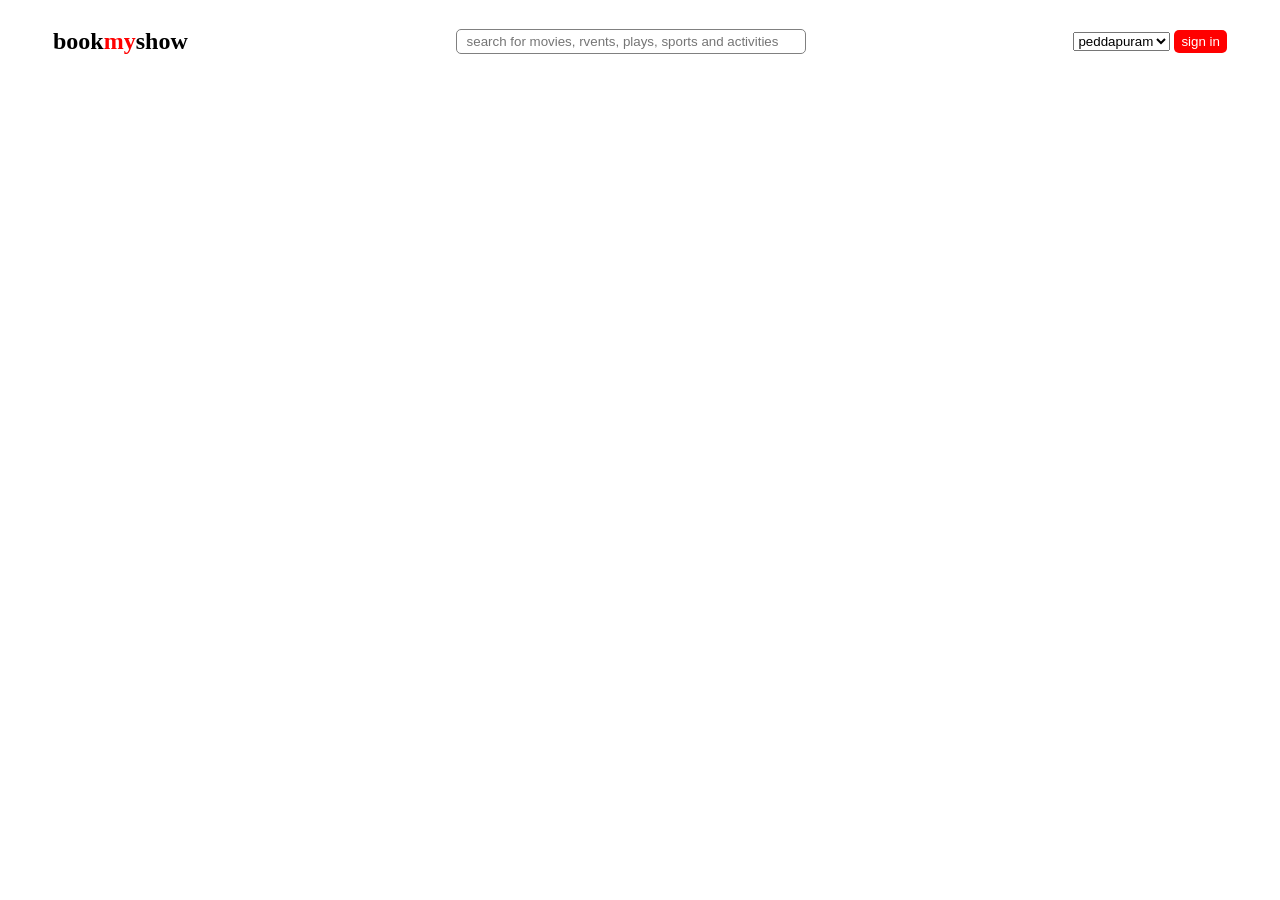
<file: INDEX.HTML>
<!DOCTYPE html>
<html lang="en">
<head>
    <meta charset="UTF-8">
    <meta name="viewport" content="width=device-width, initial-scale=1.0">
    <title>Document</title>
    <link rel="preconnect" href="https://fonts.googleapis.com">
<link rel="preconnect" href="https://fonts.gstatic.com" crossorigin>
<link href="https://fonts.googleapis.com/css2?family=Cinzel+Decorative:wght@400;700;900&display=swap" rel="stylesheet">
</head>
<body>
    <link rel="stylesheet" href="main.css">
    <div>
        <header>
            <nav>
                <div style="display: flex; background-color: white; justify-content: space-between; align-items: center; margin-left: 45px; margin-right: 45px; margin-top: 2px; ">
                    <div> <h2>book<span style="color: rgb(255, 0, 0);">my</span>show</h2></div>
                    
                    <div>   <a href="search"> <input type="search" placeholder="search for movies, rvents, plays, sports and activities" style=" border: 1px solid grey; border-radius: 5px; height: 25px; width: 350px; padding: 10px; justify-content: left ; align-items: center; " /></a>
                    </div>
                    <div class="options">
                        <select>city
                            <option>peddapuram</option>
                             <option>samarlakota</option>
                              <option>vizag</option>
                               <option>tirupati</option>
                                <option>rajamundry</option>
                                 <option>eluru</option>
                                  <option>...</option>
                        </select>
                    
                    
                        <button class="but"><a href="sign.html">sign in</a></button>
                    </div>
                </div>
            </nav>
        </header>
    </div>    
</body>
</html>
</file>
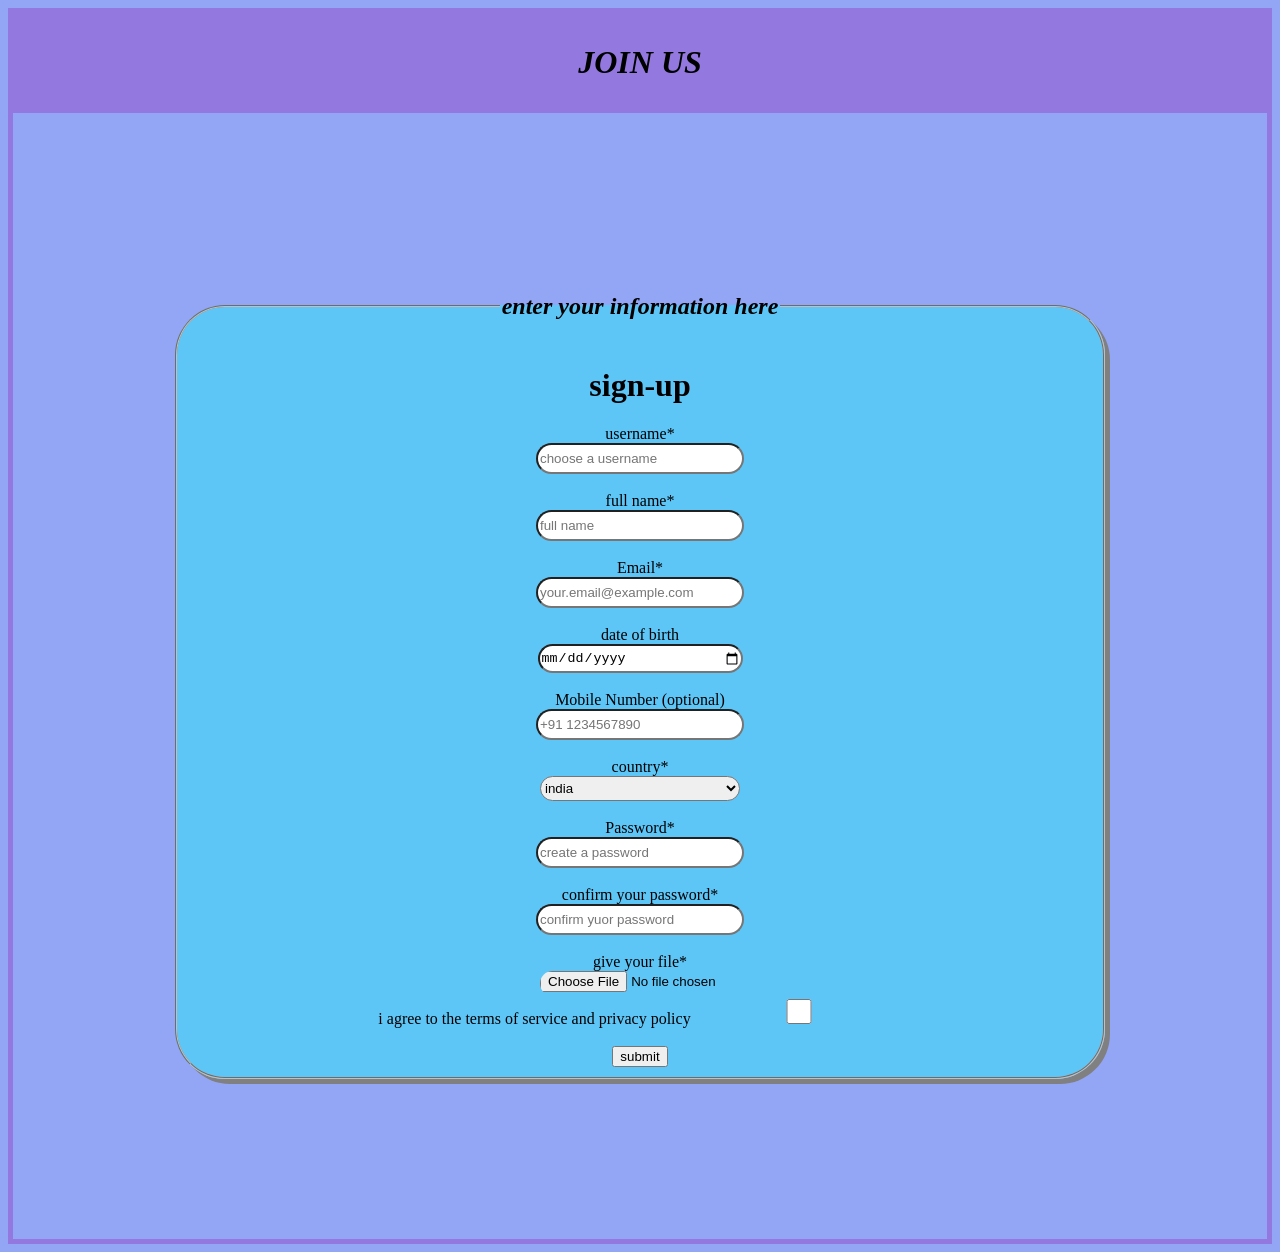
<file: sign.html>
<!DOCTYPE html>
<html lang="en">
<head>
    <meta charset="UTF-8">
    <meta name="viewport" content="width=device-width, initial-scale=1.0">
    <title>Document</title>
</head>
<body style="border: 5px solid rgb(147, 120, 223); background-color: rgb(147, 165, 245);">
    <div style="display: flex;
 justify-content: center;
 background-color: rgb(147, 120, 223);
 box-sizing: border-box;
 padding: 10px;">
      <strong><em> <h1>JOIN US</h1></em></strong>
    </div>
<div style="padding: 160px; text-align: center;   ">
        <form>
       <fieldset style="background-color: rgb(94, 198, 247); box-shadow: 5PX 5PX grey; border-radius: 50px;">
            <legend><h2><strong><em>enter your information here</em></strong></h2></legend>
            <h1>sign-up</h1>
        <label>username*<label><br>
        <input  style=" border-radius: 20px; height: 25px; width:200px ;" type="text"  placeholder="choose a username" pattern="[A-Z]+"  title="CAPITAL LETTERS ONLY" required /><br><br>
        <label>full name*</label><br>
        <input style="  border-radius: 20px;  height: 25px; width:200px ;" type="text"  placeholder="full name"  pattern="[A-Z]+" required minlength="3"    ><br><br>
        <label>Email*</label><br>
        <input  style="  border-radius: 20px;  height: 25px; width:200px ;" type="e-mail" placeholder="your.email@example.com" required ><br><br>
         <label>date of birth</label><br>
         <input  style="  border-radius: 20px;  height: 25px; width:200px ;" type="date"  required  ><br><br>
         <label>Mobile Number (optional)</label><br>
         <input style=" border-radius: 20px;   height: 25px; width:200px ;" type="tel" placeholder="+91 1234567890" pattern="{1-9}" required  ><br><br>
        
         <label>country*</label><br>
         <select style=" border-radius: 20px;   height: 25px; width:200px ;" required >
            <option>india</option>
            <option>pakistan</option>
            <option>china</option>
            <option>afganistan</option>
            <option>africa</option>
            <option>napal</option>
            <option>america</option>
            <option>japan</option>
            <option>luxembourg</option>
            <option>korea</option>
         </select>
         <br><br>
         <label>Password*</label><br>
         <input style=" border-radius: 20px;  height: 25px; width:200px ;" type="password" placeholder="create a password"  required  > <br><br>
         <label>confirm your password*</label><br>
         <input style="  border-radius: 20px; height: 25px; width:200px ;" type="password" placeholder="confirm yuor password"  required  ><br><br>
         <input type="hidden" >
         <label>give your file*</label><br>
         <input  style=" border-radius: 20px;  height: 25px; width:200px" type="file" required ><br>
         <label>i agree to the terms of service and privacy policy</label> <input style="height: 25px; width:200px ;" type="checkbox"  required>
          <br><br><button>submit</button> 
        </fieldset>
    </form>
</div>
</body>
</html>
</file>
<file: main.css>
.options{
    text-decoration: none;
}
.but {
    
    color: white;
    background-color: red;
    border-radius: 5px;
    border: 0px;
    padding-left: 7px;
    padding-right: 7px;
    padding-top: 4px;
    padding-bottom: 4px;

}
.but a{
    text-decoration: none;
    color: white;
}
</file>
